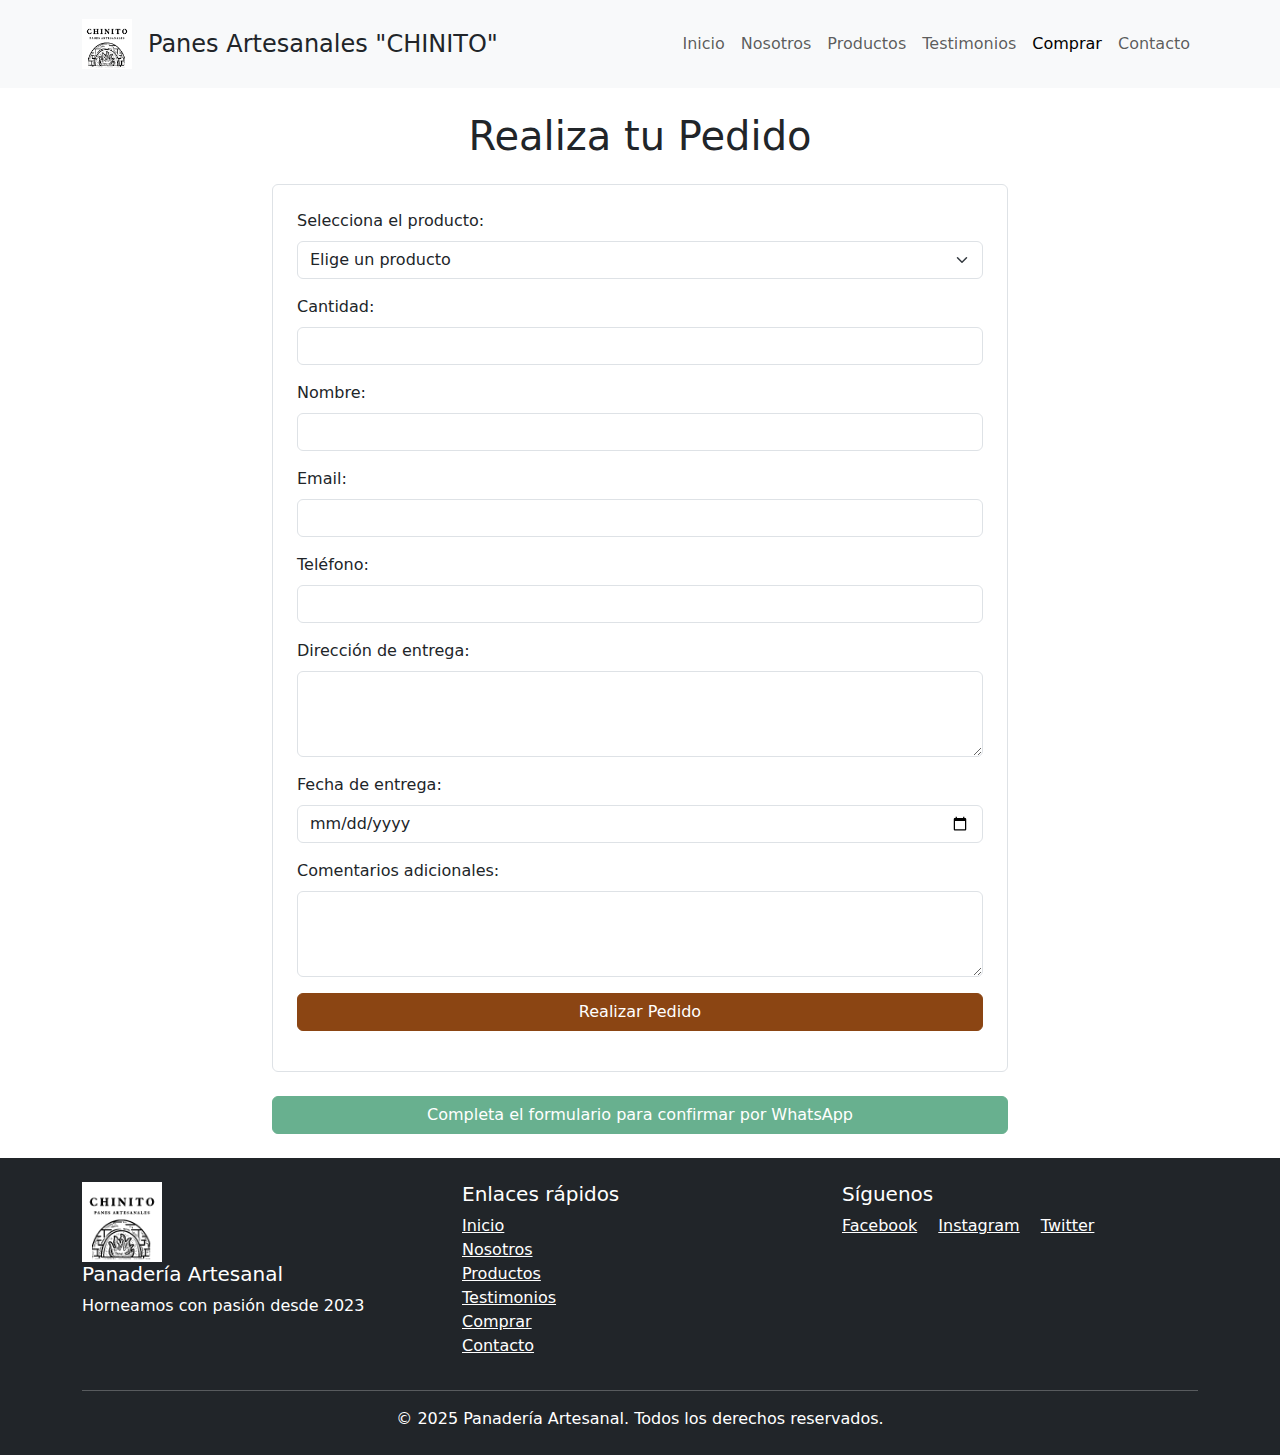
<file: compra.html>
<!DOCTYPE html>
<html lang="es">
<head>
    <meta charset="UTF-8">
    <meta name="viewport" content="width=device-width, initial-scale=1.0">
    <meta name="description" content="Realiza tu pedido en Panadería Artesanal">
    <title>Comprar - Panadería Artesanal</title>
    <link href="https://cdn.jsdelivr.net/npm/bootstrap@5.3.0-alpha1/dist/css/bootstrap.min.css" rel="stylesheet">
    <link rel="stylesheet" href="css/styles.css">
</head>
<body>
    <header class="bg-light">
        <div class="container py-3">
            <div class="row align-items-center">
                <div class="col-md-6 d-flex align-items-center mb-3 mb-md-0">
                    <img src="img/logo.png" alt="Logo de Panadería Artesanal" width="50" height="50" class="me-3">
                    <h1 class="h4 mb-0">Panes Artesanales "CHINITO"</h1>
                </div>
                <div class="col-md-6">
                    <nav class="navbar navbar-expand-md navbar-light">
                        <button class="navbar-toggler ms-auto" type="button" data-bs-toggle="collapse" data-bs-target="#navbarNav">
                            <span class="navbar-toggler-icon"></span>
                        </button>
                        <div class="collapse navbar-collapse" id="navbarNav">
                            <ul class="navbar-nav ms-auto">
                                <li class="nav-item"><a class="nav-link" href="index.html">Inicio</a></li>
                                <li class="nav-item"><a class="nav-link" href="index.html#nosotros">Nosotros</a></li>
                                <li class="nav-item"><a class="nav-link" href="index.html#productos">Productos</a></li>
                                <li class="nav-item"><a class="nav-link" href="testimonios.html">Testimonios</a></li>
                                <li class="nav-item"><a class="nav-link active" href="compra.html">Comprar</a></li>
                                <li class="nav-item"><a class="nav-link" href="index.html#contacto">Contacto</a></li>
                            </ul>
                        </div>
                    </nav>
                </div>
            </div>
        </div>
    </header>

    <main class="container my-4">
        <h1 class="text-center mb-4">Realiza tu Pedido</h1>
        <div class="row justify-content-center">
            <div class="col-md-8">
                <form id="compra-form" class="border rounded p-4 mb-4">
                    <div class="mb-3">
                        <label for="producto" class="form-label">Selecciona el producto:</label>
                        <select id="producto" name="producto" class="form-select" required>
                            <option value="">Elige un producto</option>
                            <option value="Pan de Masa Madre">Pan de Masa Madre</option>
                            <option value="Croissant">Croissant</option>
                            <option value="Pastel de Chocolate">Pastel de Chocolate</option>
                            <option value="Baguette">Baguette</option>
                        </select>
                    </div>
                    <div class="mb-3">
                        <label for="cantidad" class="form-label">Cantidad:</label>
                        <input type="number" id="cantidad" name="cantidad" class="form-control" min="1" required>
                    </div>
                    <div class="mb-3">
                        <label for="nombre" class="form-label">Nombre:</label>
                        <input type="text" id="nombre" name="nombre" class="form-control" required>
                    </div>
                    <div class="mb-3">
                        <label for="email" class="form-label">Email:</label>
                        <input type="email" id="email" name="email" class="form-control" required>
                    </div>
                    <div class="mb-3">
                        <label for="telefono" class="form-label">Teléfono:</label>
                        <input type="tel" id="telefono" name="telefono" class="form-control" required>
                    </div>
                    <div class="mb-3">
                        <label for="direccion" class="form-label">Dirección de entrega:</label>
                        <textarea id="direccion" name="direccion" class="form-control" rows="3" required></textarea>
                    </div>
                    <div class="mb-3">
                        <label for="fecha_entrega" class="form-label">Fecha de entrega:</label>
                        <input type="date" id="fecha_entrega" name="fecha_entrega" class="form-control" required>
                    </div>
                    <div class="mb-3">
                        <label for="comentarios" class="form-label">Comentarios adicionales:</label>
                        <textarea id="comentarios" name="comentarios" class="form-control" rows="3"></textarea>
                    </div>
                    <button type="submit" class="btn btn-primary w-100 mb-3">Realizar Pedido</button>
                </form>
                <div class="text-center">
                    <a href="#" id="whatsapp-button" class="btn btn-success w-100" target="_blank" rel="noopener noreferrer">
                        Confirmar pedido por WhatsApp
                    </a>
                </div>
            </div>
        </div>
    </main>

    <footer class="bg-dark text-white py-4 mt-4">
        <div class="container">
            <div class="row">
                <div class="col-md-4 mb-3 mb-md-0">
                    <img src="img/logo.png" alt="Logo" width="80" height="80">
                    <h5>Panadería Artesanal</h5>
                    <p>Horneamos con pasión desde 2023</p>
                </div>
                <div class="col-md-4 mb-3 mb-md-0">
                    <h5>Enlaces rápidos</h5>
                    <ul class="list-unstyled">
                        <li><a href="index.html" class="text-white">Inicio</a></li>
                        <li><a href="index.html#nosotros" class="text-white">Nosotros</a></li>
                        <li><a href="index.html#productos" class="text-white">Productos</a></li>
                        <li><a href="testimonios.html" class="text-white">Testimonios</a></li>
                        <li><a href="compra.html" class="text-white">Comprar</a></li>
                        <li><a href="index.html#contacto" class="text-white">Contacto</a></li>
                    </ul>
                </div>
                <div class="col-md-4">
                    <h5>Síguenos</h5>
                    <div>
                        <a href="#" class="text-white me-3">Facebook</a>
                        <a href="#" class="text-white me-3">Instagram</a>
                        <a href="#" class="text-white me-3">Twitter</a>
                    </div>
                </div>
            </div>
            <hr class="my-3">
            <p class="text-center mb-0">&copy; 2025 Panadería Artesanal. Todos los derechos reservados.</p>
        </div>
    </footer>

    <script src="https://cdn.jsdelivr.net/npm/bootstrap@5.3.0-alpha1/dist/js/bootstrap.bundle.min.js"></script>
    <script>
        // Función para generar la URL de WhatsApp
        function generarURLWhatsApp() {
            const telefono = '1234567890'; // Reemplaza con el número de WhatsApp de la panadería
            const producto = document.getElementById('producto').value;
            const cantidad = document.getElementById('cantidad').value;
            const nombre = document.getElementById('nombre').value;

            let mensaje = `Hola, vengo desde la página de Compra y me interesa este producto:\n`;
            mensaje += `Producto: ${producto}\n`;
            mensaje += `Cantidad: ${cantidad}\n`;
            mensaje += `Nombre: ${nombre}\n`;
            mensaje += `Por favor, contáctenme para confirmar mi pedido.`;

            return `https://wa.me/${telefono}?text=${encodeURIComponent(mensaje)}`;
        }

        // Función para actualizar el botón de WhatsApp
        function actualizarBotonWhatsApp() {
            const boton = document.getElementById('whatsapp-button');
            const producto = document.getElementById('producto').value;
            const cantidad = document.getElementById('cantidad').value;
            const nombre = document.getElementById('nombre').value;

            if (producto && cantidad && nombre) {
                boton.href = generarURLWhatsApp();
                boton.textContent = `Confirmar pedido de ${cantidad} ${producto} por WhatsApp`;
                boton.classList.remove('disabled');
                boton.removeAttribute('aria-disabled');
            } else {
                boton.href = '#';
                boton.textContent = 'Completa el formulario para confirmar por WhatsApp';
                boton.classList.add('disabled');
                boton.setAttribute('aria-disabled', 'true');
            }
        }

        // Escuchar cambios en el formulario
        document.getElementById('compra-form').addEventListener('change', actualizarBotonWhatsApp);

        // Inicializar el botón
        actualizarBotonWhatsApp();
    </script>
</body>
</html>
</file>
<file: css/styles.css>
/* CSS personalizado básico */
        :root {
          --color-primary: #8b4513;
          --color-secondary: #f5deb3;
          --color-accent: #d2691e;
      }
      
      .hero-section {
          background-image: url('https://png.pngtree.com/background/20250105/original/pngtree-vintage-bakery-delights-breads-and-cakes-on-wooden-table-picture-image_15584726.jpg');
          background-size: cover;
          background-position: center;
          position: relative;
          color: white;
      }
      
      .hero-section::before {
          content: '';
          position: absolute;
          top: 0;
          left: 0;
          right: 0;
          bottom: 0;
          background-color: rgba(0, 0, 0, 0.5);
      }
      
      .btn-custom {
          background-color: var(--color-primary);
          color: white;
          padding: 0.5rem 1rem;
          border-radius: 0.25rem;
          transition: background-color 0.3s;
      }
      
      .btn-custom:hover {
          background-color: var(--color-accent);
      }
      .btn-primary {
        background-color: var(--color-primary);
        border-color: var(--color-primary);
    }
    
    .btn-primary:hover, .btn-primary:focus {
        background-color: var(--color-accent);
        border-color: var(--color-accent);
    }
    
    .btn-success {
        background-color: var(--color-accent);
        border-color: var(--color-accent);
    }
    
    .btn-success:hover, .btn-success:focus {
        background-color: var(--color-primary);
        border-color: var(--color-primary);
    }
    
    .form-control:focus {
        border-color: var(--color-accent);
        box-shadow: 0 0 0 0.25rem rgba(210, 105, 30, 0.25);
    }
</file>
